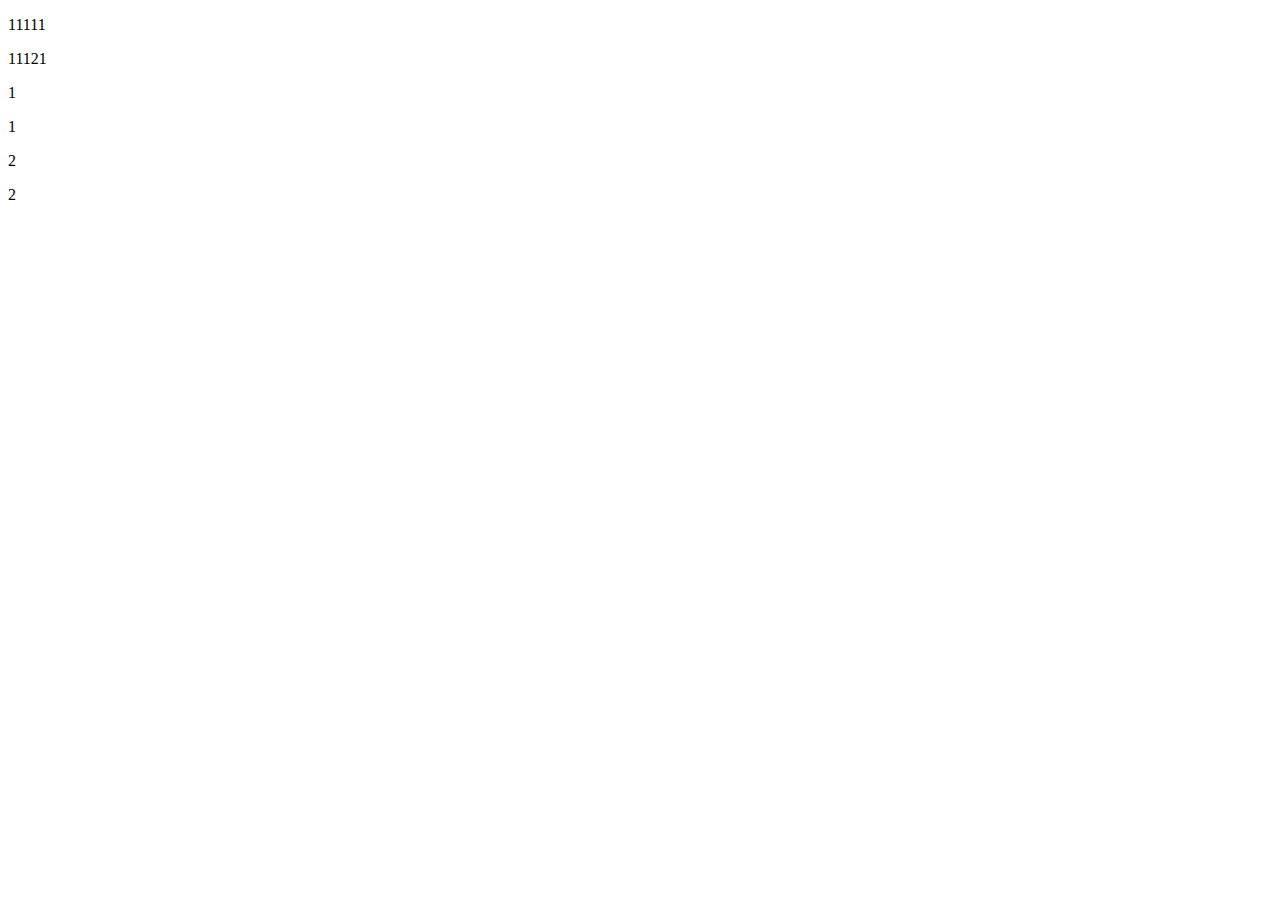
<file: src/main/resources/templates/index.html>
<!DOCTYPE html>
<html xmlns:th="http://www.thymeleaf.org">
<head>
    <meta http-equiv="Content-Type" content="text/html; charset=UTF-8" />
    <title>Title</title>
    <link rel="stylesheet" type="text/css" media="all" th:href="@{/css/index.css}"/>
    <script type="text/javascript" th:src="@{/js/index.js}"></script>
    <script>
        response();
    </script>
</head>
<body>
    <div>
        <p th:text="5555555555555">11111</p>
        <p>11121</p>
        <p th:if="${bool}" th:text="${text}"></p>1
        <p th:if="${bo}" th:text="${text}"></p>1
        <p th:if="${bool}" th:text="${text1}"></p>2
        <p th:if="${bo}" th:text="${text1}"></p>2
    </div>
</body>
</html>
</file>
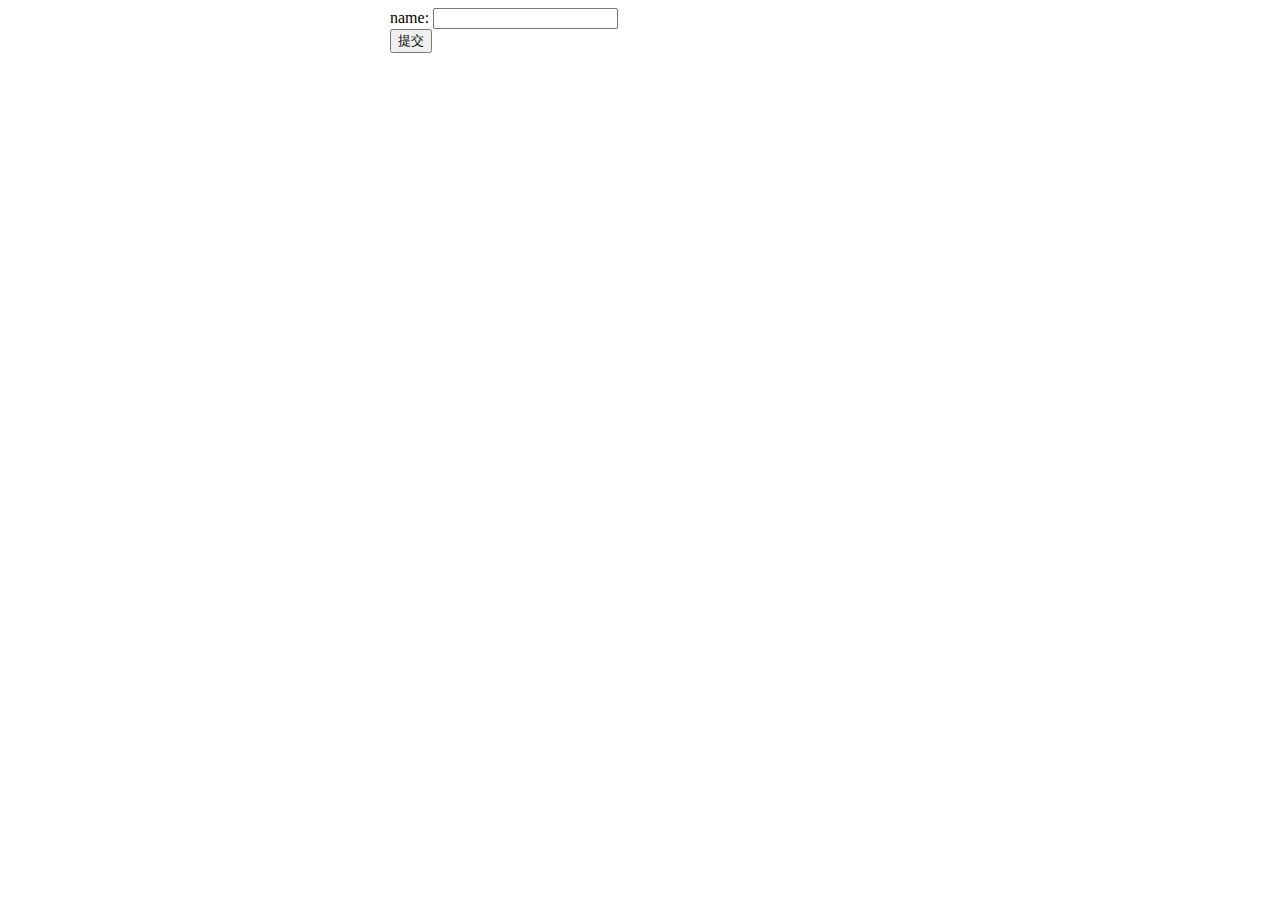
<file: src/main/resources/templates/editCategory.html>
<!DOCTYPE html>
<html xmlns:th="http://www.thymeleaf.org">
<head>
    <meta http-equiv="Content-Type" content="text/html; charset=UTF-8"/>
    <title>Title</title>
</head>
<body>
    <div style="margin:0px auto; width:500px">
        <form action="updateCategory" method="post">

            name: <input name="name" th:value="${c.name}"/> <br/>

            <input name="id" type="hidden" th:value="${c.id}"/>
            <button type="submit">提交</button>

        </form>
    </div>
</body>
</html>
</file>
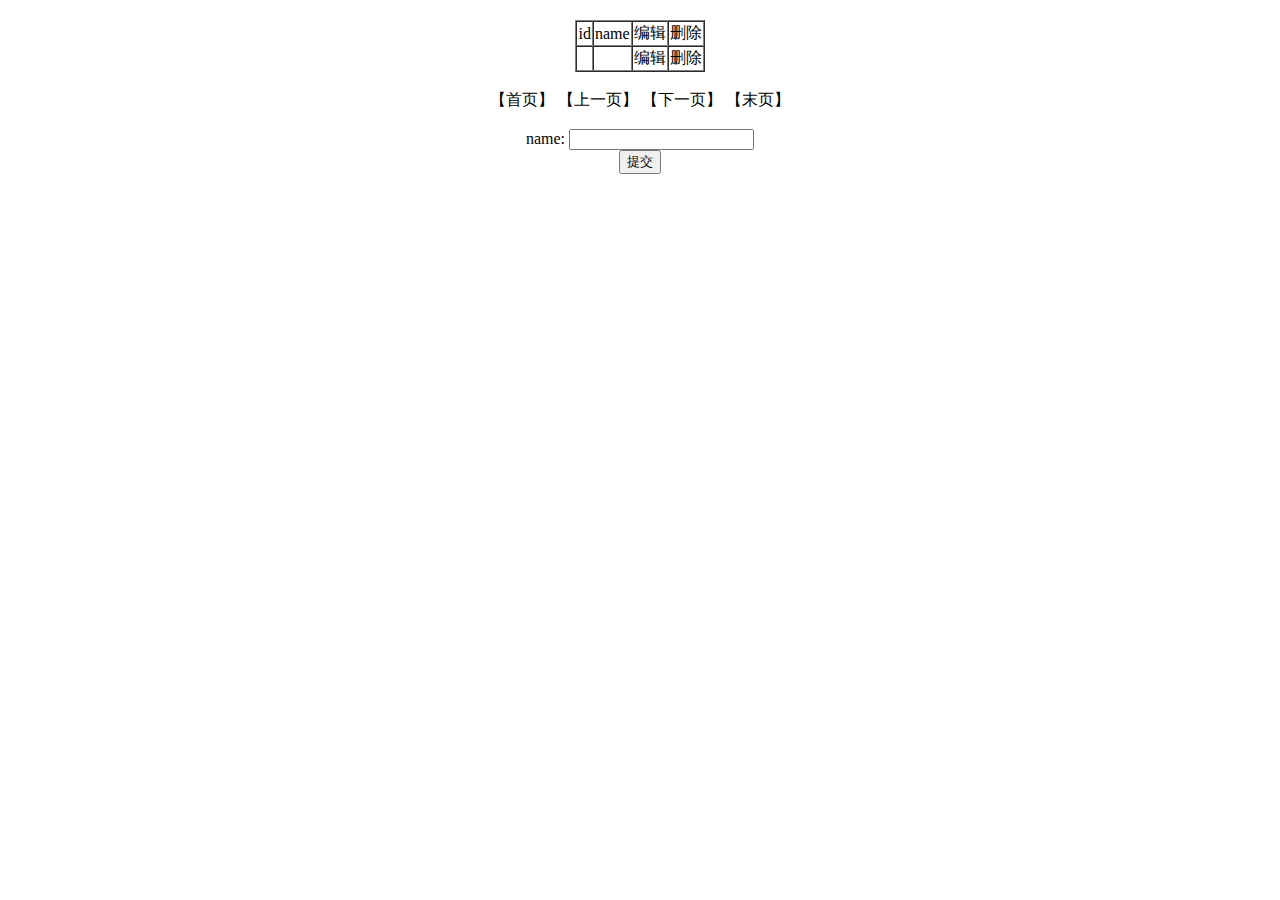
<file: src/main/resources/templates/listcategory.html>
<!DOCTYPE html>
<html xmlns:th="http://www.thymeleaf.org">
<head>
    <meta http-equiv="Content-Type" content="text/html; charset=UTF-8"/>
    <title>Title</title>
    <script type="text/javascript" th:src="@{/js/index.js}"></script>
</head>
<body>
    <div style="width:500px;margin:20px auto;text-align: center">
        <table align='center' border='1' cellspacing='0'>
            <tr>
                <td>id</td>
                <td>name</td>
                <td>编辑</td>
                <td>删除</td>
            </tr>
            <tr th:each="c:${page.list}">
                <td th:text="${c.id}"></td>
                <td th:text="${c.name}"></td>
                <td><a th:href="@{/editCategory(id=${c.id})}">编辑</a></td>
                <td><a th:href="@{/deleteCategory(id=${c.id})}">删除</a></td>
            </tr>
        </table>
        <br>
        <div>
            <a th:href="@{/listCategory(start=0)}">【首页】</a>
            <a th:href="@{/listCategory(start=${page.pageNum-1})}">【上一页】</a>
            <a th:href="@{/listCategory(start=${page.pageNum+1})}">【下一页】</a>
            <a th:href="@{/listCategory(start=${page.pages})}">【末页】</a>
        </div>
        <br/>
        <form action="addCategory" method="post">
            name: <input name="name"/> <br/>
            <button type="submit">提交</button>

        </form>
    </div>
</body>
</html>
</file>
